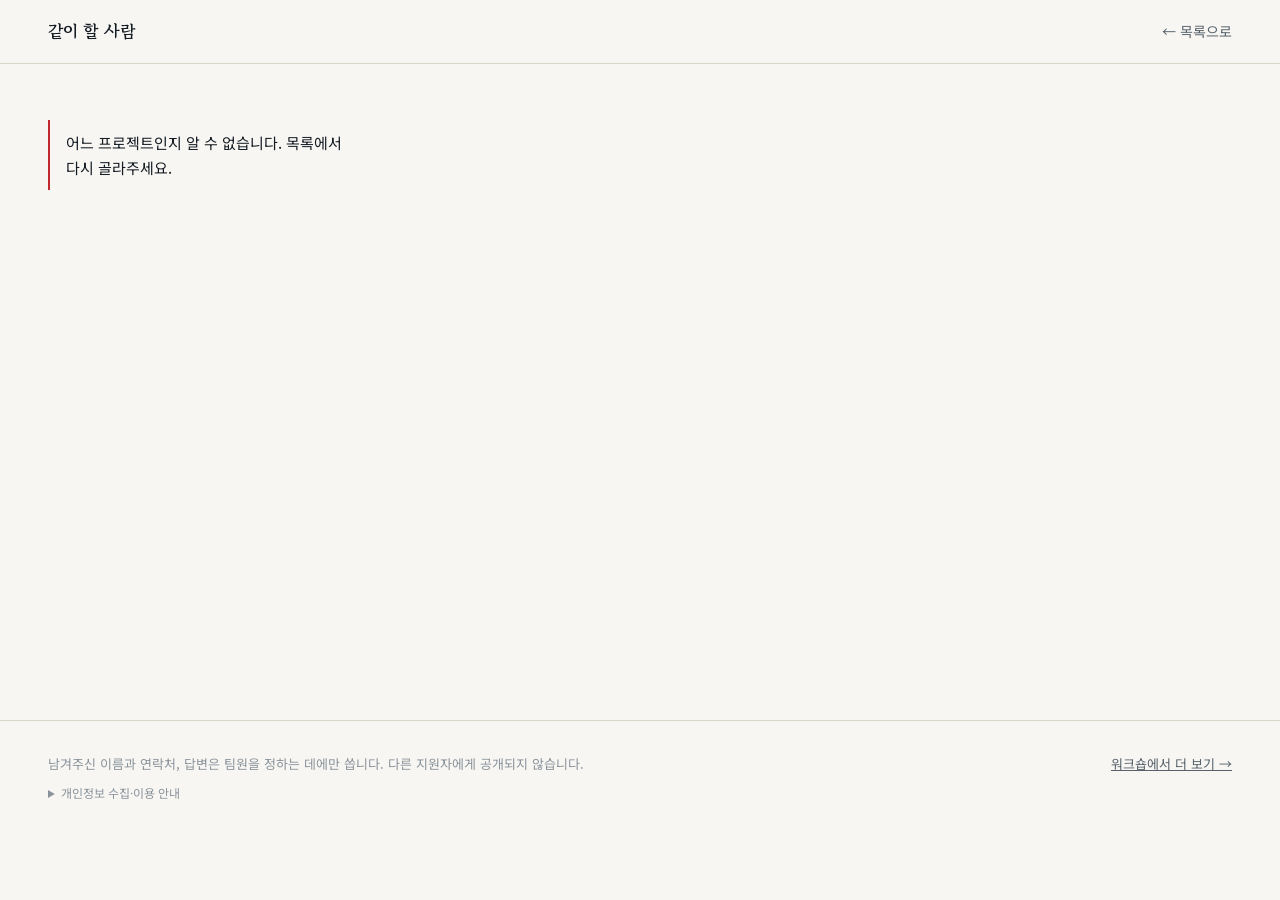
<file: apply.html>
<!doctype html>
<html lang="ko">
<head>
<meta charset="utf-8">
<meta name="viewport" content="width=device-width, initial-scale=1">
<title>지원하기 — 같이 할 사람</title>
<meta name="description" content="프로젝트 팀 지원. 역할·목표·강점·시간을 남기면 읽어보고 연락드립니다.">
<meta name="robots" content="noindex">
<script>document.documentElement.className += " js";</script>
<link rel="stylesheet" href="https://fonts.googleapis.com/css2?family=Gowun+Batang:wght@400;700&family=Noto+Sans+KR:wght@400;500;700&display=swap">
<link rel="stylesheet" href="./css/styles.css?v=8">
</head>
<body>

<header class="nav nav--solid">
  <div class="wrap nav__inner">
    <a class="nav__brand" href="./index.html">같이 할 사람</a>
    <a class="nav__link" href="./index.html#contests">← 목록으로</a>
  </div>
</header>

<main class="wrap apply">
  <aside class="apply__side" id="ctx" hidden>
    <p class="ctx__kicker">지원하는 프로젝트</p>
    <h1 class="ctx__title" id="ctx-title"></h1>
    <p class="ctx__meta" id="ctx-meta"></p>
    <p class="ctx__note" id="ctx-note" hidden></p>
    <div class="progress" aria-hidden="true"><div class="progress__bar" id="progress-bar"></div></div>
    <ol class="stepper" id="stepper"></ol>
  </aside>

  <div class="apply__main">
    <p class="notice" id="state">불러오는 중입니다.</p>

    <form id="flow" hidden novalidate autocomplete="on">

      <div id="steps"></div>

      <section class="step" id="step-who" hidden>
        <p class="step__progress" id="who-progress"></p>
        <h2 class="step__q" id="who-heading" tabindex="-1">어떻게 연락드리면 될까요?</h2>
        <p class="step__help">답변을 읽고 연락드리기 위해서만 씁니다. 다른 지원자에게 공개되지 않습니다.</p>

        <div class="field">
          <label class="field__label" for="f-name">이름</label>
          <input class="field__input" id="f-name" name="name" type="text" maxlength="60"
                 autocomplete="name" required>
        </div>

        <div class="field">
          <label class="field__label" for="f-contact">연락처
            <span class="field__hint">카카오톡 아이디, 이메일, 전화번호 중 편한 것</span>
          </label>
          <input class="field__input" id="f-contact" name="contact" type="text" maxlength="120"
                 autocomplete="email" required>
        </div>

        <div class="field">
          <label class="field__label" for="f-affil">학교와 학과
            <span class="field__hint">선택 사항</span>
          </label>
          <input class="field__input" id="f-affil" name="affiliation" type="text" maxlength="120"
                 autocomplete="organization">
        </div>

        <p class="notice notice--bad" id="submit-error" hidden></p>

        <div class="step__nav">
          <button class="btn btn--ghost" type="button" id="who-prev">이전</button>
          <button class="btn" type="submit" id="submit">제출하기</button>
        </div>
      </section>

      <section class="step" id="step-done" hidden>
        <h2 class="step__q" id="done-heading" tabindex="-1">지원서를 받았습니다.</h2>
        <p class="step__help">
          검토 후 선발 여부와 관계없이 결과를 연락드립니다.
          이 창은 닫으셔도 됩니다.
        </p>
        <div class="step__nav">
          <a class="btn btn--ghost" href="./index.html#contests">다른 프로젝트 보기</a>
        </div>
      </section>

    </form>
  </div>
</main>

<footer class="foot">
  <div class="wrap foot__inner">
    <p>남겨주신 이름과 연락처, 답변은 팀원을 정하는 데에만 씁니다. 다른 지원자에게 공개되지 않습니다.</p>
    <details class="foot__privacy">
      <summary>개인정보 수집·이용 안내</summary>
      <p>수집 항목: 이름, 연락처, 학교·학과(선택), 지원 답변 · 이용 목적: 이 프로젝트의 팀 구성과 연락 ·
      제출 내용은 운영자만 보며 다른 지원자나 외부에 공개하지 않습니다 · 팀 구성이 끝나면 함께하지 않게 된 분의 정보는 삭제합니다 ·
      삭제를 원하시면 연락받으실 때 말씀해 주세요.</p>
    </details>
    <!-- friends-only:start -->
    <p><a href="https://euichanlee0608-svg.github.io/workshop/">워크숍에서 더 보기 →</a></p>
    <!-- friends-only:end -->
  </div>
</footer>

<script src="./js/config.js?v=4"></script>
<script src="./js/wait.js?v=1"></script>
<script src="./js/api.js?v=7"></script>
<script src="./js/qsteps.js?v=1"></script>
<script src="./js/apply.js?v=9"></script>

<!-- 방문 수집 비콘 — 단일 출처: ~/webstats/beacon.template.js (SITE 한 줄만 고친다) -->
<script>
(function(){
  var WEBAPP_URL = 'https://script.google.com/macros/s/AKfycby6J7xGChz7atOL6sVnbiWui8Z1lXVjeF8WUGTj3MXNgEn7EioTz8xZXb522vkAxkgeXA/exec';
  var SITE = 'contest_team';
  try {
    if (location.search.indexOf('owner=1') !== -1) {
      localStorage.setItem('__is_owner__', '1');            /* 내 방문은 이후 영구 제외 */
    } else if (localStorage.getItem('__is_owner__') !== '1'
               && location.protocol !== 'file:'             /* 로컬 헤드리스 테스트 차단 */
               && location.hostname !== 'localhost'
               && location.hostname !== '127.0.0.1') {
      var img = new Image();
      img.src = WEBAPP_URL
        + '?t=pv&s=' + encodeURIComponent(SITE)
        + '&p=' + encodeURIComponent(location.pathname + location.hash)
        + '&r=' + encodeURIComponent(document.referrer || 'direct')
        + '&v=' + encodeURIComponent(vid());
    }
  } catch (e) {}

  function vid(){
    try {
      var k = '__vid__', v = localStorage.getItem(k);
      if (!v) { v = Math.random().toString(36).slice(2) + Date.now().toString(36);
                localStorage.setItem(k, v); }
      return v;
    } catch (e) { return ''; }
  }
})();

/* 액션 알림 — 새 지원이 들어오면 즉시 폰으로. 개인정보는 절대 싣지 않는다(공모전 제목만). */
window.notifyAction = function (msg) {
  try {
    if (location.protocol === 'file:' ||
        location.hostname === 'localhost' ||
        location.hostname === '127.0.0.1') return;
    if (localStorage.getItem('__is_owner__') === '1') return;
    var img = new Image();
    img.src = 'https://script.google.com/macros/s/AKfycby6J7xGChz7atOL6sVnbiWui8Z1lXVjeF8WUGTj3MXNgEn7EioTz8xZXb522vkAxkgeXA/exec'
            + '?t=act&s=' + encodeURIComponent('contest_team')
            + '&m=' + encodeURIComponent(msg);
  } catch (e) {}
};
</script>

</body>
</html>
</file>
<file: css/styles.css>
/* ─────────────────────────────────────────────────────────────
   공모전 팀 모집 — 스타일 단일 출처 (2026-09-14 개편)

   설계 원칙
   1. 첫 화면은 약속(카피)만 보여주되 목록 윗머리가 살짝 보이게 한다(스크롤 안내선 없음).
   2. 목록은 헤어라인 행(마감일 | 제목·대상·안내 | 지원), 지원 화면은 좌측 맥락 + 우측 질문 2단. 테두리 박스·알약 없음.
   3. 색 신호는 마감뿐이다. --signal 은 마감 임박에만 쓴다.
   4. 움직임은 '들어올 때 한 번'만. 반복·장식 애니메이션을 만들지 않는다.
      움직임 줄이기를 켠 사람에게는 전부 끈다.
   5. 서체는 고운바탕(제목) + Noto Sans KR(본문) 그대로.
   ───────────────────────────────────────────────────────────── */

:root {
  color-scheme: light dark;

  --paper:   #F7F6F2;
  --paper-2: #EEEBE3;   /* 목록 구역 바탕 */
  --card:    #FFFFFF;
  --ink:     #141B23;
  --ink-soft:#56616B;
  --ink-faint:#8A939B;
  --rule:    #DCD7CC;
  --signal:  #C1272D;   /* 마감 임박 — 오직 이 용도 */
  --signal-bg: rgba(193, 39, 45, 0.08);
  --mark:    rgba(222, 184, 84, 0.42);

  --f-serif: "Gowun Batang", Batang, "바탕", serif;
  --f-sans:  "Noto Sans KR", "Apple SD Gothic Neo", "Malgun Gothic", sans-serif;

  --wrap: 76rem;
  --gutter: clamp(1.25rem, 4vw, 3rem);
  --nav-h: 4rem;
  --ease: cubic-bezier(0.2, 0.7, 0.1, 1);
}

@media (prefers-color-scheme: dark) {
  :root:not([data-theme="light"]) {
    --paper:   #111519;
    --paper-2: #161B20;
    --card:    #1B2127;
    --ink:     #EAE8E2;
    --ink-soft:#A3ABB3;
    --ink-faint:#737C84;
    --rule:    #2A3037;
    --signal:  #EC7A70;
    --signal-bg: rgba(236, 122, 112, 0.12);
    --mark:    rgba(222, 184, 84, 0.26);
  }
}
:root[data-theme="dark"] {
  --paper:   #111519;
  --paper-2: #161B20;
  --card:    #1B2127;
  --ink:     #EAE8E2;
  --ink-soft:#A3ABB3;
  --ink-faint:#737C84;
  --rule:    #2A3037;
  --signal:  #EC7A70;
  --signal-bg: rgba(236, 122, 112, 0.12);
  --mark:    rgba(222, 184, 84, 0.26);
}

/* ── 바탕 ── */
*, *::before, *::after { box-sizing: border-box; }

html { font-size: 100%; -webkit-text-size-adjust: 100%; scroll-behavior: smooth; scroll-padding-top: var(--nav-h); }

body {
  margin: 0;
  background: var(--paper);
  color: var(--ink);
  font-family: var(--f-sans);
  font-size: 1rem;
  line-height: 1.7;
  word-break: keep-all;
  overflow-wrap: anywhere;
  -webkit-font-smoothing: antialiased;
  overflow-x: hidden;
}

img { max-width: 100%; }
a { color: inherit; }

:focus-visible { outline: 2px solid var(--ink); outline-offset: 3px; border-radius: 2px; }

.sr-only {
  position: absolute; width: 1px; height: 1px; overflow: hidden;
  clip: rect(0 0 0 0); white-space: nowrap;
}

.wrap {
  width: 100%;
  max-width: calc(var(--wrap) + var(--gutter) * 2);
  margin: 0 auto;
  padding-left: var(--gutter);
  padding-right: var(--gutter);
}

/* ── 단추 ── */
.btn {
  display: inline-flex;
  align-items: center;
  justify-content: center;
  gap: 0.5em;
  font-family: var(--f-sans);
  font-size: 0.9375rem;
  font-weight: 500;
  line-height: 1;
  padding: 0.95em 1.6em;
  border: 1px solid var(--ink);
  border-radius: 3px;
  background: var(--ink);
  color: var(--paper);
  text-decoration: none;
  cursor: pointer;
  transition: opacity 0.2s ease, border-color 0.2s ease;
}
.btn:hover { opacity: 0.86; }
.btn[disabled] { opacity: 0.35; cursor: not-allowed; }
.btn--lg { font-size: 1rem; padding: 1.1em 1.9em; }
.btn--ghost { background: transparent; color: var(--ink); border-color: var(--rule); }
.btn--ghost:hover { border-color: var(--ink); opacity: 1; }

/* ── 머리말 막대 ── */
.nav {
  position: fixed;
  top: 0; left: 0; right: 0;
  z-index: 50;
  height: var(--nav-h);
  transition: background-color 0.3s ease, border-color 0.3s ease;
  border-bottom: 1px solid transparent;
}
.nav.is-scrolled, .nav--solid {
  background: var(--paper);
  border-bottom-color: var(--rule);
}
.nav__inner { height: 100%; display: flex; align-items: center; justify-content: space-between; gap: 1rem; }
.nav__brand { font-family: var(--f-serif); font-weight: 700; font-size: 1.0625rem; text-decoration: none; }
.nav__link { font-size: 0.875rem; color: var(--ink-soft); text-decoration: none; transition: color 0.2s; }
.nav__link:hover { color: var(--ink); }
.nav__links { display: flex; align-items: center; gap: 1.25rem; min-width: 0; }
/* 제안하기 — 공개판 머리말에서 한눈에 보이는 단추. 채운 잉크색 사각형, 다른 장식 없음 */
.nav__cta { background: var(--ink); color: var(--paper); padding: 0.55em 1em; border-radius: 3px; font-weight: 500; white-space: nowrap; }
.nav__cta:hover { color: var(--paper); opacity: 0.86; }

/* ── 첫 화면 ── */
.hero {
  position: relative;
  min-height: calc(100vh - 6rem);
  min-height: calc(100svh - 6rem);
  display: flex;
  align-items: center;
  padding-top: calc(var(--nav-h) + 3rem);
  padding-bottom: 6rem;
}

.hero__title {
  font-family: var(--f-serif);
  font-weight: 400;
  font-size: clamp(2.1rem, 5.2vw, 4.5rem);
  line-height: 1.3;
  letter-spacing: -0.02em;
  margin: 0;
}
.hero__title .line { display: block; overflow: hidden; padding-bottom: 0.06em; }
.hero__title .line > span { display: block; }

.mark {
  font-style: normal;
  font-weight: 700;
  background-image: linear-gradient(var(--mark), var(--mark));
  background-repeat: no-repeat;
  background-position: 0 88%;
  background-size: 100% 0.32em;
}

.principles {
  display: grid;
  grid-template-columns: repeat(2, minmax(0, 1fr));
  gap: clamp(1.5rem, 4vw, 4rem);
  max-width: 62rem;
  margin-top: clamp(2.5rem, 6vh, 4.5rem);
}
.principle { border-top: 1px solid var(--ink); padding-top: 1.25rem; }
.principle__title { font-size: 1.125rem; font-weight: 700; margin: 0 0 0.5rem; }
.principle__text { margin: 0; color: var(--ink-soft); font-size: 1rem; line-height: 1.8; }

.hero__cta { margin-top: clamp(2.25rem, 5vh, 3.5rem); display: flex; flex-wrap: wrap; gap: 0.75rem; }

/* 첫 화면 입장: 제목은 줄마다 아래에서 올라오고, 나머지는 옅게 떠오른다 */
.js [data-anim] {
  animation: fadeUp 0.9s var(--ease) both;
  animation-delay: calc(var(--d, 0) * 110ms + 120ms);
}
.js .line > [data-anim] { animation-name: lineUp; animation-duration: 1s; }
@keyframes fadeUp { from { opacity: 0; transform: translateY(18px); } to { opacity: 1; transform: none; } }
@keyframes lineUp { from { transform: translateY(105%); } to { transform: none; } }
.js .mark { animation: markIn 0.9s var(--ease) both; animation-delay: 0.9s; }
@keyframes markIn { from { background-size: 0 0.32em; } to { background-size: 100% 0.32em; } }

/* 스크롤 입장 */
/* 머리글 입장 (목록 행은 .post 가 자체 스태거로 깔린다) */
.js [data-reveal] {
  opacity: 0;
  transform: translateY(26px);
  transition: opacity 0.8s var(--ease), transform 0.8s var(--ease);
  transition-delay: calc(var(--i, 0) * 80ms);
}
.js [data-reveal].is-in { opacity: 1; transform: none; }

/* ── 목록 구역 ── */
.board {
  background: var(--paper-2);
  border-top: 1px solid var(--rule);
  padding-top: clamp(4.5rem, 10vw, 8rem);
  padding-bottom: clamp(4.5rem, 10vw, 8rem);
}
.board__head {
  display: grid;
  grid-template-columns: minmax(0, 1fr) minmax(0, 24rem);
  align-items: end;
  gap: 1.5rem 3rem;
  margin-bottom: clamp(2rem, 4vw, 3rem);
}
.board__title {
  font-family: var(--f-serif);
  font-weight: 400;
  font-size: clamp(1.9rem, 3.6vw, 3rem);
  line-height: 1.25;
  letter-spacing: -0.015em;
  margin: 0;
}
.board__count {
  font-family: var(--f-sans);
  font-size: 0.45em;
  font-weight: 700;
  color: var(--ink-faint);
  vertical-align: middle;
  margin-left: 0.4em;
}
.board__lede { margin: 0; color: var(--ink-soft); font-size: 0.9375rem; }

/* 모집 목록 — 헤어라인 행 (recipe hairline-rows-deal-in) */
.posts { list-style: none; margin: 0; padding: 0; border-top: 1px solid var(--ink); }

.post {
  position: relative;
  display: grid;
  grid-template-columns: 9rem minmax(0, 1fr) auto;
  column-gap: clamp(1.25rem, 3vw, 3rem);
  align-items: start;
  padding: 1.5rem 1rem 1.5rem 0.75rem;
  border-bottom: 1px solid var(--rule);
  min-width: 0;
  transition: background-color 0.15s;
}
.js .post { animation: rowIn 0.42s var(--ease) both; animation-delay: var(--d, 0ms); }
@keyframes rowIn { from { opacity: 0; transform: translateY(8px); } to { opacity: 1; transform: none; } }
.post::before {
  content: "";
  position: absolute;
  left: 0; top: 0; bottom: 0;
  width: 0;
  background: var(--ink);
  transition: width 0.18s var(--ease);
}
.post:hover { background: color-mix(in srgb, var(--ink) 4%, transparent); }
.post:hover::before { width: 3px; }
.post > * { grid-column: 2; }

.post__top { grid-column: 1; grid-row: 1 / span 4; display: flex; flex-direction: column; gap: 0.2rem; }
.due {
  font-family: var(--f-serif);
  font-weight: 700;
  font-size: 1.5rem;
  line-height: 1.3;
  font-variant-numeric: tabular-nums;
  white-space: nowrap;
  color: var(--ink);
}
.due[data-urgent="1"] { color: var(--signal); }
.post__date { font-size: 0.875rem; color: var(--ink-soft); white-space: nowrap; }

.post__title {
  font-family: var(--f-serif);
  font-weight: 700;
  font-size: 1.25rem;
  line-height: 1.45;
  margin: 0 0 0.6rem;
  display: -webkit-box;
  -webkit-line-clamp: 3;
  -webkit-box-orient: vertical;
  overflow: hidden;
}
.post__elig, .post__summary, .post__note {
  margin: 0 0 0.6rem;
  font-size: 0.9375rem;
  line-height: 1.65;
  color: var(--ink-soft);
  display: -webkit-box;
  -webkit-box-orient: vertical;
  overflow: hidden;
  max-width: 44rem;
}
.post > :nth-last-child(2) { margin-bottom: 0; }
.post__elig { -webkit-line-clamp: 2; }
.post__elig::before { content: "대상 · "; color: var(--ink-faint); }
.post__summary { -webkit-line-clamp: 3; }
.post__note { -webkit-line-clamp: 4; color: var(--ink); }

.post__actions { grid-column: 3; grid-row: 1 / span 4; display: flex; flex-direction: column; align-items: flex-end; gap: 0.6rem; }
.post__apply {
  font-weight: 700;
  font-size: 0.9375rem;
  text-decoration: none;
  border-bottom: 2px solid var(--ink);
  padding: 0.3rem 0;
  white-space: nowrap;
}
.post__apply:hover { color: var(--ink-soft); border-bottom-color: var(--ink-soft); }
.post__source { font-size: 0.875rem; color: var(--ink-soft); text-decoration: none; white-space: nowrap; padding: 0.2rem 0; }
.post__source:hover { color: var(--ink); text-decoration: underline; }

/* ── 진행 방식 ── */
.flow { padding-top: clamp(4.5rem, 10vw, 7rem); padding-bottom: clamp(3rem, 8vw, 5rem); }
.flow__head { margin-bottom: 2.5rem; }
.flow__title {
  font-family: var(--f-serif);
  font-weight: 400;
  font-size: clamp(1.6rem, 3vw, 2.4rem);
  line-height: 1.3;
  margin: 0;
}
.flow__list {
  list-style: none;
  margin: 0;
  padding: 0;
  display: grid;
  grid-template-columns: repeat(3, minmax(0, 1fr));
  gap: clamp(1.5rem, 3vw, 3rem);
}
.flow__item { border-top: 1px solid var(--rule); padding-top: 1.25rem; }
.flow__no { font-family: var(--f-serif); font-size: 1.25rem; line-height: 1; color: var(--ink-faint); font-variant-numeric: tabular-nums; }
.flow__item h3 { font-size: 1.0625rem; margin: 0.6rem 0 0.4rem; }
.flow__item p { margin: 0; font-size: 0.9375rem; color: var(--ink-soft); }

/* ── 빈 상태 / 오류 ── */
.notice {
  border-left: 2px solid var(--rule);
  padding: 0.6rem 0 0.6rem 1rem;
  margin: 0 0 1.25rem;
  font-size: 0.9375rem;
  color: var(--ink-soft);
  max-width: 36rem;
}
.notice--bad { border-left-color: var(--signal); color: var(--ink); }

/* ── 대기 신호: 누름 확인 / 기다리는 중 / 오래 걸림 (js/wait.js) ── */
.btn:active, .post__apply:active { transform: translateY(1px); opacity: 0.8; }
.btn.is-busy, .post__apply.is-busy { cursor: progress; opacity: 1; }
.btn.is-busy { position: relative; overflow: hidden; }
.btn.is-busy::after, .post__apply.is-busy::after { content: "…"; display: inline-block; width: 1.1em; text-align: left; animation: dots 1.1s steps(4, end) infinite; }
@keyframes dots { 0% { clip-path: inset(0 100% 0 0); } 100% { clip-path: inset(0 0 0 0); } }
.is-waiting { position: relative; overflow: hidden; }
.is-waiting::after {
  content: "";
  position: absolute;
  left: 0; bottom: 0;
  width: 28%; height: 1px;
  background: var(--ink);
  animation: slideline 1.6s var(--ease) infinite;
}
@keyframes slideline { from { transform: translateX(-100%); } to { transform: translateX(360%); } }
.wait__sec { color: var(--ink-faint); font-variant-numeric: tabular-nums; }
.post--ghost { display: block; animation: none; border-top: 1px solid var(--rule); }
.post--ghost:first-child { border-top: 0; }
.post--ghost::before { display: none; }
.ghost { display: block; height: 0.75rem; margin: 0.55rem 0; background: var(--rule); opacity: 0.7; animation: ghostpulse 1.6s ease-in-out infinite; }
.ghost--s { width: 5rem; }
.ghost--l { width: min(26rem, 80%); height: 1rem; }
.ghost--m { width: min(18rem, 60%); }
@keyframes ghostpulse { 0%, 100% { opacity: 0.35; } 50% { opacity: 0.75; } }

/* ── 꼬리말 ── */
.foot { border-top: 1px solid var(--rule); padding-top: 2rem; padding-bottom: 3rem; font-size: 0.8125rem; color: var(--ink-faint); }
.foot__inner { display: flex; justify-content: space-between; align-items: baseline; gap: 0.5rem 2rem; flex-wrap: wrap; }
.foot p { margin: 0; }
.foot a { color: var(--ink-soft); }

/* ── 지원 화면: 좌측 맥락 + 우측 질문 ── */
.apply {
  display: grid;
  grid-template-columns: minmax(0, 20rem) minmax(0, 1fr);
  gap: clamp(2rem, 6vw, 6rem);
  align-items: start;
  padding-top: calc(var(--nav-h) + 3.5rem);
  padding-bottom: 5rem;
  min-height: 80vh;
}
.apply__side { position: sticky; top: calc(var(--nav-h) + 2rem); }
.apply__main { min-width: 0; max-width: 44rem; }

.ctx__kicker { margin: 0 0 0.5rem; font-size: 0.875rem; color: var(--ink-faint); }
.ctx__title { font-family: var(--f-serif); font-weight: 700; font-size: 1.375rem; line-height: 1.45; margin: 0 0 0.75rem; }
.ctx__meta { display: flex; align-items: baseline; flex-wrap: wrap; gap: 0.5rem 1rem; margin: 0; font-size: 0.875rem; }
.ctx__meta .due { font-size: 1.125rem; }
.ctx__source { color: var(--ink-soft); text-decoration: none; }
.ctx__source::after { content: " ↗"; }
.ctx__source:hover { color: var(--ink); }
.ctx__note { margin: 1rem 0 0; font-size: 0.875rem; color: var(--ink-soft); }

.progress { height: 2px; background: var(--rule); margin: 1.75rem 0 1.25rem; overflow: hidden; }
.progress__bar { height: 100%; width: 0; background: var(--ink); transition: width 0.5s var(--ease); }

.stepper { list-style: none; margin: 0; padding: 0; counter-reset: st; }
.stepper__item {
  counter-increment: st;
  display: flex;
  align-items: center;
  gap: 0.75rem;
  padding: 0.4rem 0;
  font-size: 0.875rem;
  color: var(--ink-faint);
  transition: color 0.3s;
}
.stepper__item::before {
  content: counter(st);
  display: inline-block;
  min-width: 1.4rem;
  font-size: 0.875rem;
  font-variant-numeric: tabular-nums;
  transition: color 0.3s;
}
.stepper__item.is-current { color: var(--ink); font-weight: 700; }
.stepper__item.is-done { color: var(--ink-soft); }
.stepper__item.is-done::before { content: "✓"; color: var(--ink); }

/* 한 화면에 한 가지 */
.step { padding-bottom: 1rem; }
.js .step:not([hidden]) { animation: stepIn 0.55s var(--ease) both; }
@keyframes stepIn { from { opacity: 0; transform: translateX(22px); } to { opacity: 1; transform: none; } }

.step__progress { font-size: 0.875rem; font-weight: 700; color: var(--ink-faint); font-variant-numeric: tabular-nums; margin: 0 0 1rem; }
.step__q {
  font-family: var(--f-serif);
  font-weight: 400;
  font-size: clamp(1.6rem, 3vw, 2.25rem);
  line-height: 1.4;
  letter-spacing: -0.01em;
  margin: 0 0 0.75rem;
  text-wrap: balance;
}
.step__q:focus { outline: none; }
.step__help { font-size: 0.9375rem; color: var(--ink-soft); margin: 0 0 2rem; max-width: 36rem; }

/* 선택지 */
.choices { border: 0; padding: 0; margin: 0 0 1.75rem; min-width: 0; }
.choices__legend { font-size: 0.875rem; font-weight: 700; color: var(--ink-soft); margin-bottom: 0.75rem; padding: 0; }
.choices__list--cards { display: grid; border-top: 1px solid var(--rule); }
.choices__list--chips { display: flex; flex-wrap: wrap; gap: 0 1.75rem; }

.choice { position: relative; display: block; cursor: pointer; }
.choice input { position: absolute; opacity: 0; width: 1px; height: 1px; margin: 0; }
.choice__body {
  position: relative;
  display: block;
  padding: 0.95rem 0.5rem 0.95rem 2.1rem;
  border-bottom: 1px solid var(--rule);
  transition: background-color 0.15s;
}
.choice__body::before {
  content: "";
  position: absolute;
  left: 0.5rem;
  top: 1.2rem;
  width: 1.05rem; height: 1.05rem;
  border: 1.5px solid var(--ink-faint);
  border-radius: 50%;
  transition: border-color 0.2s, box-shadow 0.2s, background-color 0.2s;
}
.choice input[type="checkbox"] + .choice__body::before { border-radius: 2px; }
.choice:hover .choice__body { background: color-mix(in srgb, var(--ink) 4%, transparent); }
.choice input:checked + .choice__body { background: color-mix(in srgb, var(--ink) 6%, transparent); }
.choice input[type="radio"]:checked + .choice__body::before { border-color: var(--ink); box-shadow: inset 0 0 0 0.22rem var(--paper); background: var(--ink); }
.choice input[type="checkbox"]:checked + .choice__body::before { border-color: var(--ink); background: var(--ink); }
.choice input[type="checkbox"]:checked + .choice__body::after {
  content: "";
  position: absolute;
  left: 0.93rem; top: 1.3rem;
  width: 0.34rem; height: 0.58rem;
  border: solid var(--paper);
  border-width: 0 2px 2px 0;
  transform: rotate(45deg);
}
.choice input:focus-visible + .choice__body { outline: 2px solid var(--ink); outline-offset: -2px; }
.choice__label { display: block; font-weight: 700; font-size: 1rem; line-height: 1.5; }
.choice__desc { display: block; font-size: 0.9375rem; color: var(--ink-soft); line-height: 1.6; margin-top: 0.15rem; }

.choices__list--chips .choice__body { padding: 0.7rem 0 0.7rem 1.9rem; border-bottom: 0; background: none; }
.choices__list--chips .choice__body::before { left: 0; top: 50%; margin-top: -0.525rem; }
.choices__list--chips .choice input[type="checkbox"]:checked + .choice__body::after { left: 0.37rem; top: 50%; margin-top: -0.4rem; }
.choices__list--chips .choice__label { font-weight: 500; font-size: 0.9375rem; }
.choices__list--chips .choice input:checked + .choice__label,
.choices__list--chips .choice input:checked + .choice__body .choice__label { font-weight: 700; }

/* 입력 */
.sheet {
  display: block;
  width: 100%;
  min-height: 14rem;
  resize: vertical;
  background: transparent;
  color: var(--ink);
  border: 0;
  border-top: 1px solid var(--rule);
  border-bottom: 1px solid var(--rule);
  border-radius: 0;
  padding: 1.25rem 0.25rem;
  font-family: var(--f-sans);
  font-size: 1rem;          /* iOS 확대 방지를 위해 16px 미만으로 내리지 않는다 */
  line-height: 1.8;
  word-break: keep-all;
  overflow-wrap: anywhere;
  transition: border-color 0.2s;
}
.sheet--short { min-height: 6rem; }
.sheet:focus-visible { outline: none; border-top-color: var(--ink); border-bottom-color: var(--ink); box-shadow: 0 1px 0 var(--ink); }
.sheet::placeholder { color: var(--ink-faint); }

.sheet-foot {
  display: flex;
  justify-content: space-between;
  gap: 1rem;
  font-size: 0.875rem;
  color: var(--ink-faint);
  font-variant-numeric: tabular-nums;
  margin-top: 0.5rem;
  min-height: 1.5em;
}
.sheet-foot__count[data-over="1"] { color: var(--signal); }

.field { margin: 0 0 1.5rem; max-width: 30rem; }
.field--wide { max-width: none; margin-bottom: 0; }
.field__label { display: block; font-size: 0.9375rem; font-weight: 700; margin: 0 0 0.5rem; }
.field__hint { display: block; font-size: 0.875rem; color: var(--ink-faint); font-weight: 400; margin-top: 0.1rem; }
.field__input {
  width: 100%;
  background: transparent;
  color: var(--ink);
  border: 0;
  border-bottom: 1px solid var(--ink-faint);
  border-radius: 0;
  padding: 0.7em 0.1em;
  font-family: var(--f-sans);
  font-size: 1rem;          /* iOS 확대 방지 */
  line-height: 1.5;
  transition: border-color 0.2s;
}
.field__input:focus-visible { outline: none; border-bottom-color: var(--ink); box-shadow: 0 1px 0 var(--ink); }

.step__nav { display: flex; gap: 0.75rem; align-items: center; margin-top: 2rem; }
.step__nav .btn { min-width: 7.5rem; }

/* ── 태블릿 이하 ── */
@media (max-width: 860px) {
  .principles, .flow__list { grid-template-columns: 1fr; }
  .board__head { grid-template-columns: 1fr; }
  .post { grid-template-columns: minmax(0, 1fr); padding: 1.25rem 0.5rem 1.25rem 0.25rem; }
  .post > *, .post__top, .post__actions { grid-column: 1; grid-row: auto; }
  .post__top { flex-direction: row; align-items: baseline; flex-wrap: wrap; gap: 0.25rem 0.9rem; margin-bottom: 0.6rem; }
  .post__actions { flex-direction: row; align-items: baseline; justify-content: space-between; margin-top: 0.4rem; }
  .apply { grid-template-columns: 1fr; gap: 1.5rem; padding-top: calc(var(--nav-h) + 1.75rem); }
  .apply__side { position: static; border-bottom: 1px solid var(--rule); padding-bottom: 1.25rem; }
  .stepper { display: none; }
  .progress { margin: 1.25rem 0 0; }
}

/* ── 폰 ── */
@media (max-width: 640px) {
  :root { --nav-h: 3.5rem; }
  .hero { padding-top: calc(var(--nav-h) + 2rem); padding-bottom: 5rem; align-items: flex-start; }
  .hero__title { font-size: clamp(1.85rem, 8.4vw, 2.4rem); }
  .principles { gap: 1.25rem; }
  .principle__text { font-size: 0.9375rem; }
  .hero__cta .btn { width: 100%; }
  .step__nav { flex-direction: column-reverse; align-items: stretch; }
  .step__nav .btn { width: 100%; }
  .choice__body { padding: 0.9rem 1rem 0.9rem 2.9rem; }
  .choice__body::before { left: 1rem; top: 1.1rem; }
  .choice input[type="checkbox"]:checked + .choice__body::after { left: 1.35rem; top: 1.28rem; }
  .foot__inner { flex-direction: column; }
}

@media (prefers-reduced-motion: reduce) {
  html { scroll-behavior: auto; }
  .is-waiting::after { width: 100%; transform: none; opacity: 0.3; }
  .btn.is-busy::after, .post__apply.is-busy::after { clip-path: none; }
  .ghost { opacity: 0.55; }
  *, *::before, *::after {
    animation-duration: 0.01ms !important;
    animation-delay: 0ms !important;
    animation-iteration-count: 1 !important;
    transition-duration: 0.01ms !important;
    transition-delay: 0ms !important;
  }
}

/* ── 운영자 이력 (공개판 recruit-lab 에만 들어간다 — tools/build_public.py) ── */
.operator {
  max-width: 62rem;
  margin-top: clamp(2rem, 5vh, 3rem);
  padding-top: 1.25rem;
  border-top: 1px solid var(--rule);
}
.operator__title { font-size: 0.9375rem; font-weight: 700; color: var(--ink-soft); margin: 0 0 0.9rem; }
.operator__list { list-style: none; margin: 0; padding: 0; display: grid; gap: 0.55rem; }
.operator__list li {
  display: grid;
  grid-template-columns: 4.5rem minmax(0, 1fr);
  gap: 0.75rem;
  align-items: baseline;
  font-size: 0.9375rem;
  line-height: 1.6;
  color: var(--ink-soft);
}
.operator__tag {
  justify-self: start;
  font-size: 0.875rem;
  line-height: 1.6;
  color: var(--ink-faint);
  white-space: nowrap;
}
@media (max-width: 640px) {
  .operator__list li { grid-template-columns: 1fr; gap: 0.2rem; }
}

/* ── 서술형 시작 안내 · 개인정보 안내(2026-09-15) ── */
.step__intro {
  margin: 0 0 1.25rem;
  padding: 0.5rem 0 0.5rem 1rem;
  border-left: 2px solid var(--rule);
  font-size: 0.9375rem;
  line-height: 1.7;
  color: var(--ink);
  max-width: 40rem;
}
.foot__privacy { flex-basis: 100%; order: 3; font-size: 0.75rem; color: var(--ink-faint); }
.foot__privacy summary { cursor: pointer; width: fit-content; }
.foot__privacy p { margin: 0.5rem 0 0; max-width: 46rem; line-height: 1.7; }
.operator__list li { grid-template-columns: 5.25rem minmax(0, 1fr); }
@media (max-width: 640px) { .operator__list li { grid-template-columns: 1fr; } }

/* ── 공모전 제안 (공개판 전용 조각이 쓰는 스타일) ── */
.suggest { border-top: 1px solid var(--ink); padding-top: clamp(3.5rem, 8vw, 6rem); padding-bottom: clamp(3.5rem, 8vw, 6rem); }
.suggest__inner { display: grid; grid-template-columns: minmax(0, 1fr) minmax(0, 28rem); gap: 1.75rem clamp(2rem, 6vw, 5rem); align-items: end; }
.suggest__title { font-family: var(--f-serif); font-weight: 400; font-size: clamp(1.7rem, 3.2vw, 2.6rem); line-height: 1.35; letter-spacing: -0.015em; margin: 0; word-break: keep-all; }
.suggest__text { margin: 0 0 1.5rem; color: var(--ink-soft); font-size: 0.9375rem; word-break: keep-all; }
.trap { position: absolute; left: -9999px; width: 1px; height: 1px; overflow: hidden; }
@media (max-width: 860px) { .suggest__inner { grid-template-columns: minmax(0, 1fr); align-items: start; } }
@media (max-width: 480px) { .nav__links { gap: 0.9rem; } .nav__links .nav__link:not(.nav__cta) { display: none; } }
</file>
